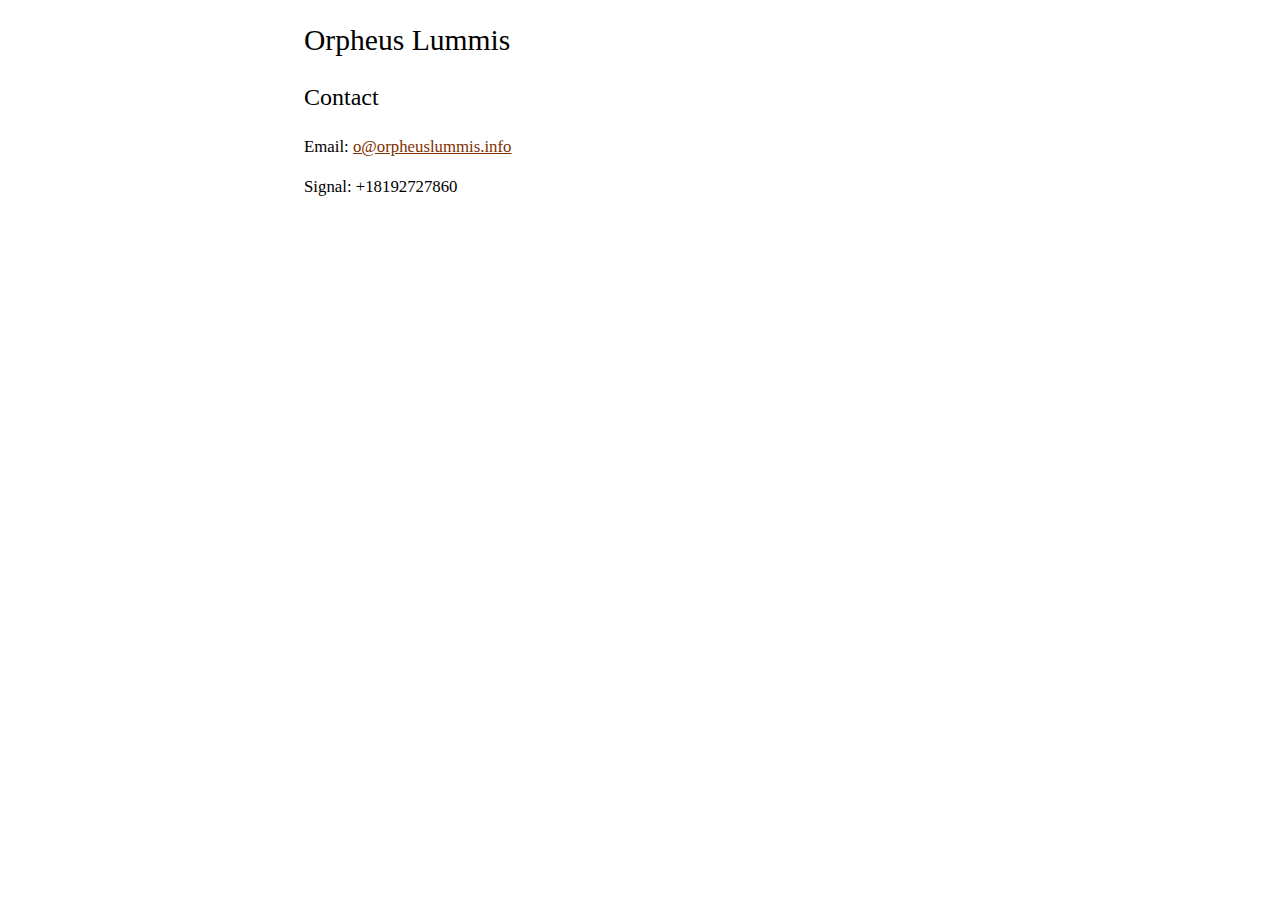
<file: index.html>
<!doctype html>
<html lang="en">
<head>
<meta charset="utf-8">
<meta name="viewport" content="width=device-width, initial-scale=1, shrink-to-fit=no">
<meta name="description" content="Orpheus Lummis">
<title>Orpheus Lummis</title>
<link rel="stylesheet" href="default.css" type="text/css" media="screen" charset="utf-8">
<link rel="shortcut icon" href="about:blank">
</head>
<body>
<h1>Orpheus Lummis</h1>
<h2 id="contact">Contact</h2>
<p>Email: <a href="mailto:o@orpheuslummis.info">o@orpheuslummis.info</a></p>
<p>Signal: +18192727860</p>
</body>
</html>
</file>
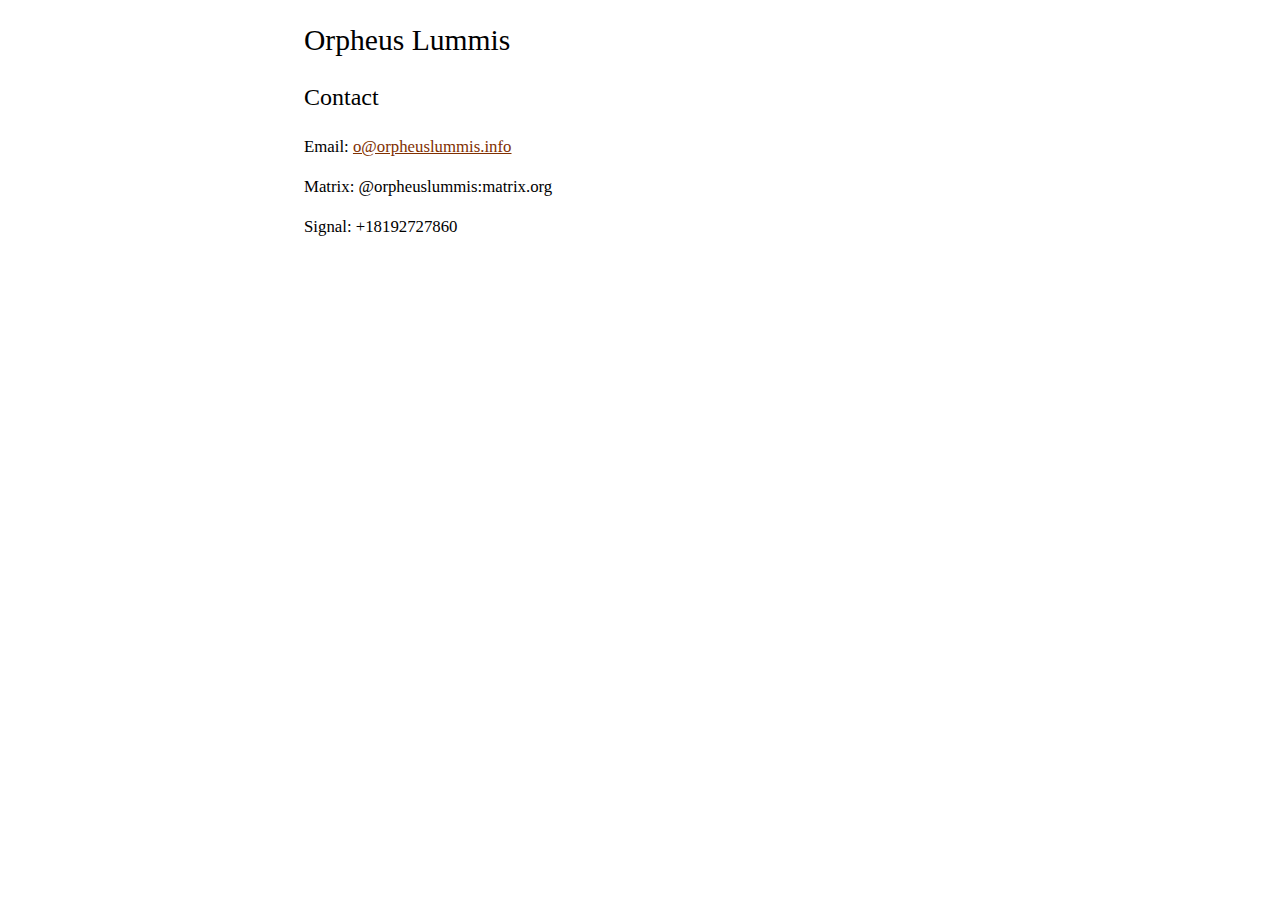
<file: _build/index.html>
<!doctype html>
<html lang="en">
<head>
<meta charset="utf-8">
<meta name="viewport" content="width=device-width, initial-scale=1, shrink-to-fit=no">
<meta name="description" content="Orpheus Lummis">
<title>Orpheus Lummis</title>
<link rel="stylesheet" href="/static/default.css" type="text/css" media="screen" charset="utf-8">
<link rel="shortcut icon" href="about:blank">
</head>
<body>
<h1>Orpheus Lummis</h1>
<h2 id="contact">Contact</h2>
<p>Email: <a href="mailto:o@orpheuslummis.info">o@orpheuslummis.info</a></p>
<p>Matrix: <span class="citation" data-cites="orpheuslummis:matrix.org">@orpheuslummis:matrix.org</span></p>
<p>Signal: +18192727860</p>
</body>
</html>
</file>
<file: default.css>
body {
    font-family: 'Linux Libertine','Georgia','Times',serif;
	max-width: 42rem;
	margin: 1rem auto 1rem auto;
    font-size: 1.05rem;
    padding: 0 .75rem;
    line-height: 1.4;
}

a {
    color: #813001;
}

h1,h2,h3 {
    font-weight: normal;
    /* margin-block-end: .65rem; */
}

h1 {
    font-size: 1.85rem;
    margin-block-end: .65rem;
}

h2 {
    font-size: 1.5rem;
}

h3 {
    font-size: 1.3rem;
}

.meta {
    font-style: italic;
    font-size: .95rem;
    color: rgb(68, 68, 68);
}

li {
    margin: .2rem 0 .2rem 0;
}

@media (max-width: 31rem) {
    body {
        font-size: 0.95rem;
    }
    .meta {
        font-size: 0.85rem;
    }
}

@media (prefers-color-scheme: dark) {
    html {
        background: rgb(30,30,30);
        color:  #ddd;
    }
    a {
        color: rgb(198, 140, 116);
    }
    .meta {
        color:  rgba(221, 221, 221, 0.6);
    }
    code {
        background-color: #000a15;
    }
}

/* TBD */
@media print {
    body {
        background-color: transparent;
        color: black;
        font-size: 12pt;
    }
    p, h2, h3 {
        orphans: 3;
        widows: 3;
    }
    h2, h3, h4 {
        page-break-after: avoid;
    }
}
</file>
<file: static/default.css>
body {
    font-family: 'Linux Libertine','Georgia','Times',serif;
	max-width: 42rem;
	margin: 1rem auto 1rem auto;
    font-size: 1.05rem;
    padding: 0 .75rem;
    line-height: 1.4;
}

a {
    color: #813001;
}

h1,h2,h3 {
    font-weight: normal;
    /* margin-block-end: .65rem; */
}

h1 {
    font-size: 1.85rem;
    margin-block-end: .65rem;
}

h2 {
    font-size: 1.5rem;
}

h3 {
    font-size: 1.3rem;
}

.meta {
    font-style: italic;
    font-size: .95rem;
    color: rgb(68, 68, 68);
}

li {
    margin: .2rem 0 .2rem 0;
}

@media (max-width: 31rem) {
    body {
        font-size: 0.95rem;
    }
    .meta {
        font-size: 0.85rem;
    }
}

@media (prefers-color-scheme: dark) {
    html {
        background: rgb(30,30,30);
        color:  #ddd;
    }
    a {
        color: rgb(198, 140, 116);
    }
    .meta {
        color:  rgba(221, 221, 221, 0.6);
    }
    code {
        background-color: #000a15;
    }
}

/* TBD */
@media print {
    body {
        background-color: transparent;
        color: black;
        font-size: 12pt;
    }
    p, h2, h3 {
        orphans: 3;
        widows: 3;
    }
    h2, h3, h4 {
        page-break-after: avoid;
    }
}
</file>
